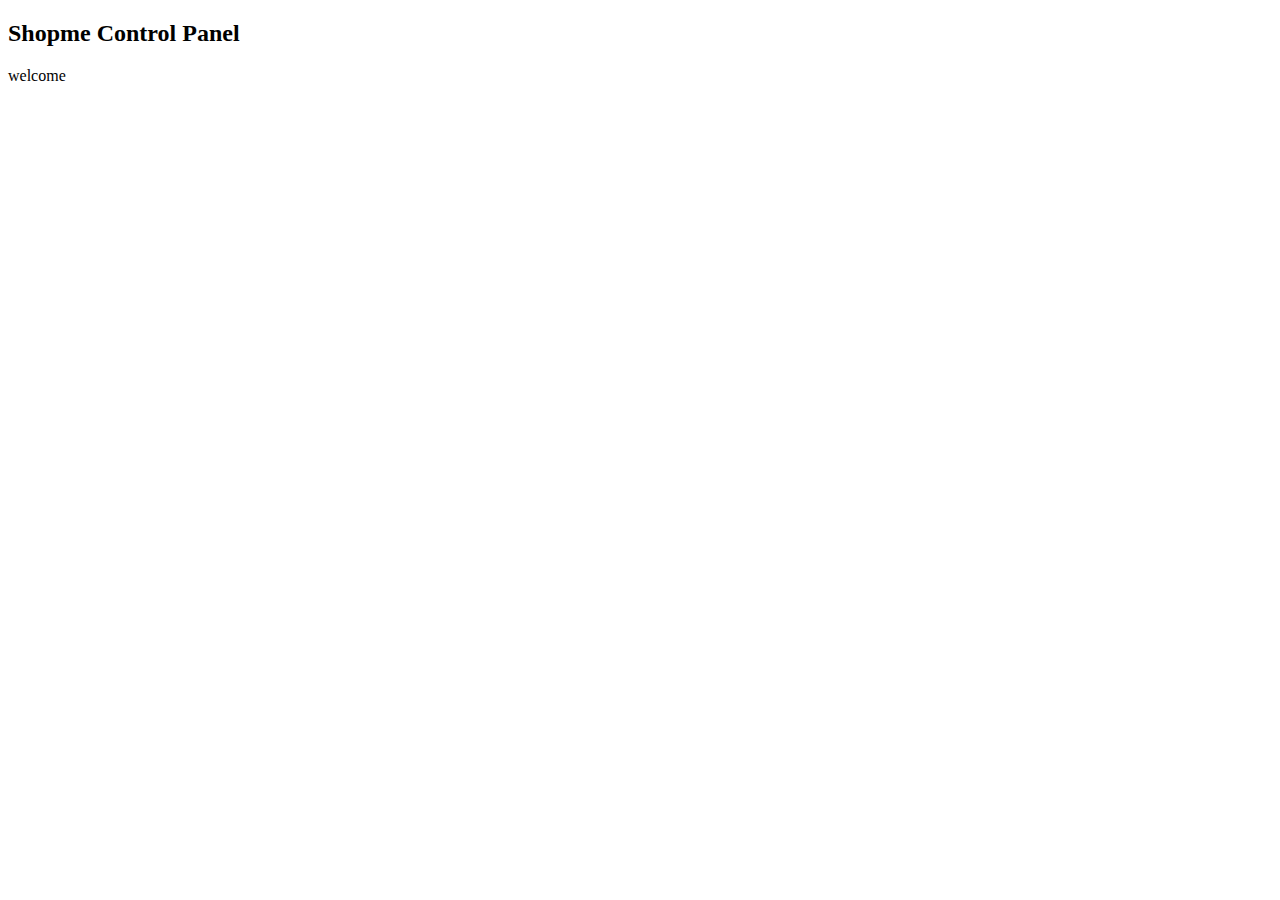
<file: ShopmeProject/ShopmeWebParent/ShopmeBackEnd/src/main/resources/templates/index.html>
<!DOCTYPE html>
<html xmlns:th="http://www.thymeleaf.org"
	xmlns:sec="https://www.thymeleaf.org/thymeleaf-extras-springsecurity5">
<head th:replace = "fragments :: pageHead('Home - Shopme Admin')">
</head>
<body>
<div class="container-fluid">
<div th:replace = "Navigation :: menu">
</div>

	<div>
		<h2>Shopme Control Panel</h2>	
		welcome
		<a th:href = "@{/account}" sec:authentication="principal.fullname"></a>&nbsp;
		<span sec:authentication="principal.authorities"></span>
	</div>
	
	
	<div th:replace = "fragments :: footer"></div>
	
</div>
</body>
</html>
</file>
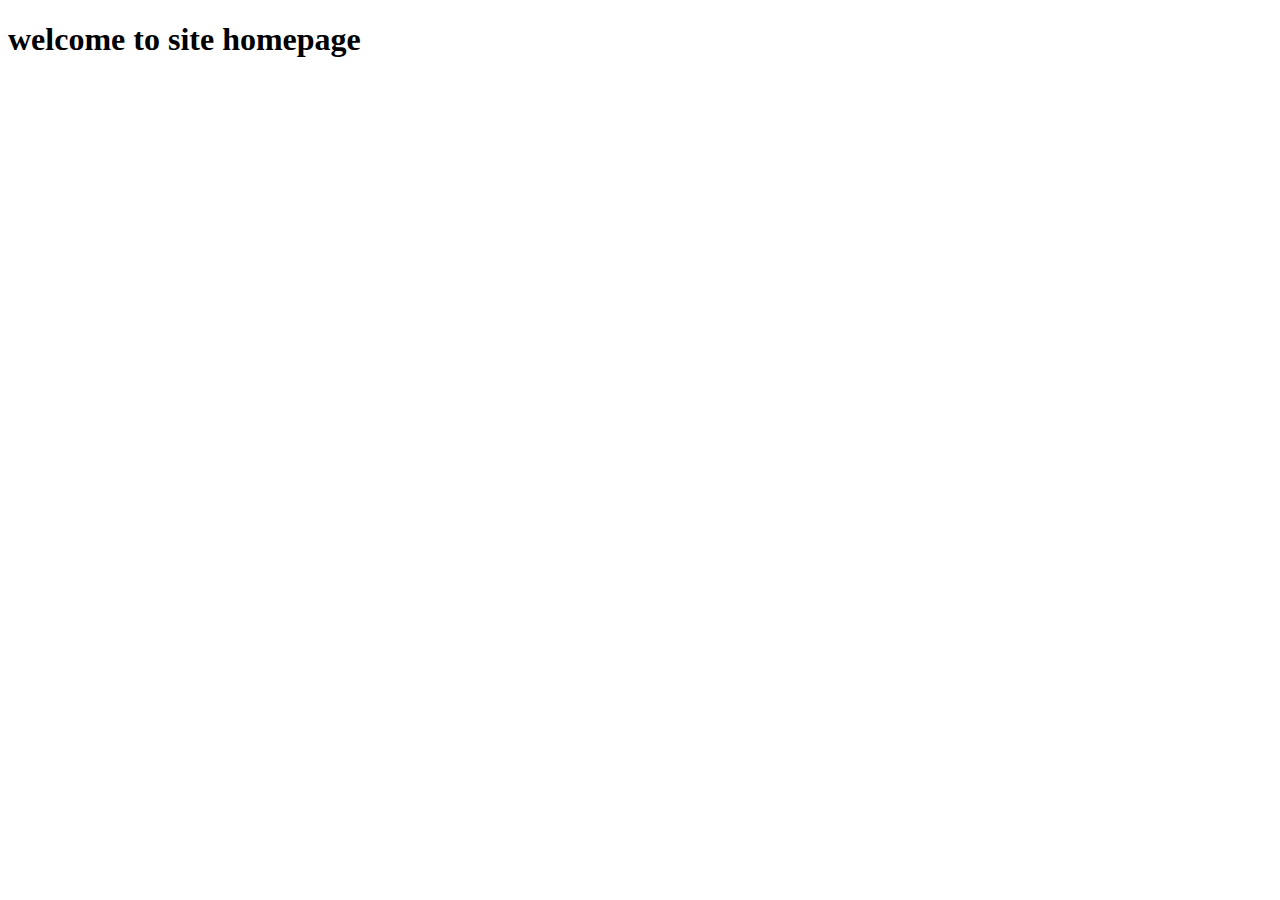
<file: ShopmeProject/ShopmeWebParent/ShopmeFrontEnd/src/main/resources/templates/index.html>
<!DOCTYPE html>
<html lang="en">
<head>
    <meta charset="UTF-8">
    <meta http-equiv="X-UA-Compatible" content="IE=edge">
    <meta name="viewport" content="width=device-width, initial-scale=1.0">
    <title>Shopme</title>
</head>
<body>
    <h1>welcome to site homepage</h1>
    
</body>
</html>
</file>
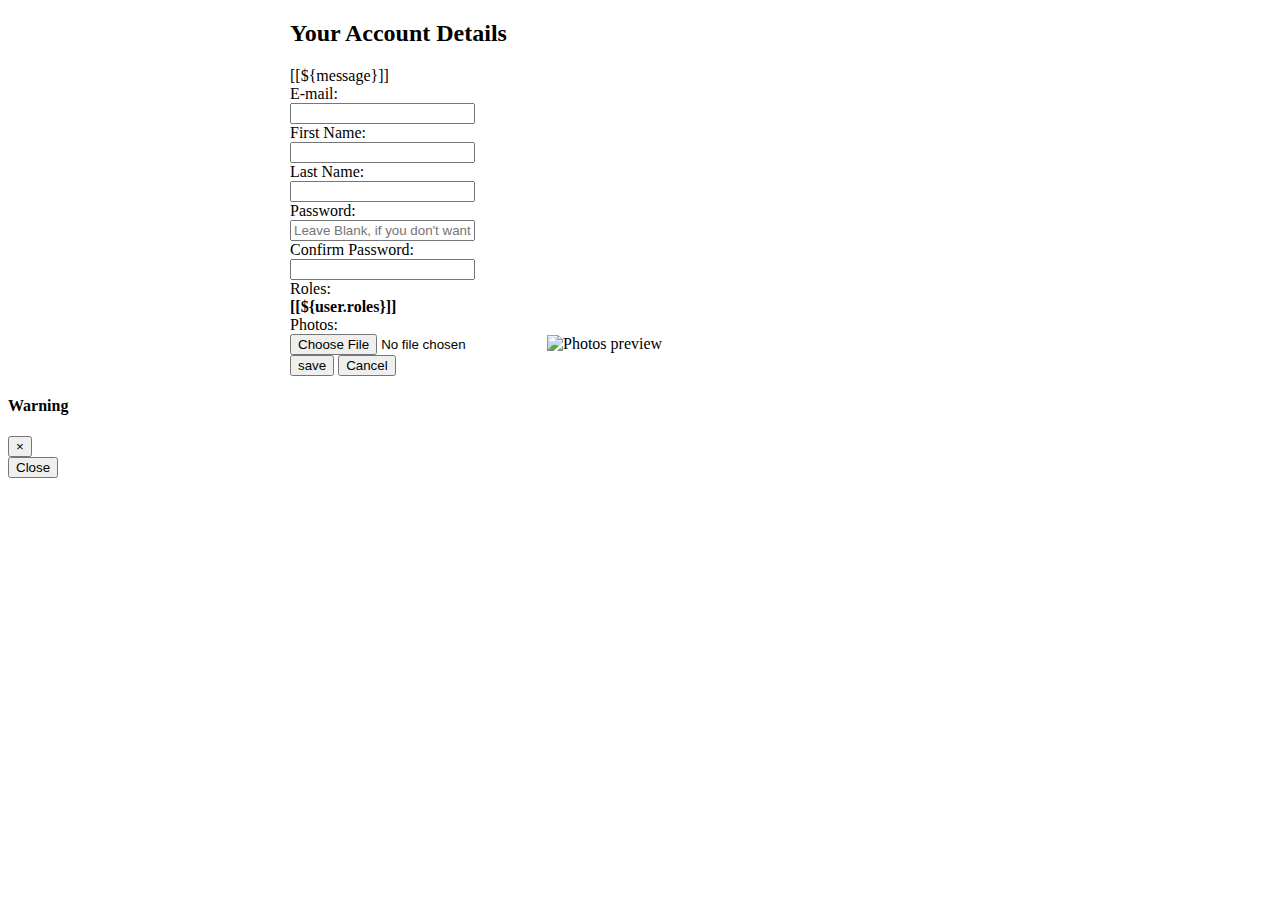
<file: ShopmeProject/ShopmeWebParent/ShopmeBackEnd/src/main/resources/templates/account_form.html>
<!DOCTYPE html>
<html xmlns:th="http://www.thymeleaf.org">

<head th:replace = "fragments :: pageHead('Your Account Details')">

<body>
	<div class="container-fluid">
	<div th:replace = "Navigation :: menu"></div>
		<form th:action="@{/account/update}" method="post" style="max-width: 700px; margin: 0 auto" 
		enctype="multipart/form-data" th:object = "${user}">
		<input type="hidden" th:field= "*{id}" />
		<div>
			<h2 class = "text-centre">Your Account Details</h2>
		</div>
		
		<div th:if="${message != null}" class = "alert alert-success text-center">
		[[${message}]]
		</div>
			<div class="border border-secondary rounded p-3">
				<div class="form-group row">
					<label class="col-sm-4 col-form-label">E-mail:</label>
					<div class="col-sm-8">
						<input type="email" class="form-control" th:field = "*{email}" readonly  = "readonly">
					</div>
				</div>

				<div class="form-group row">
					<label class="col-sm-4 col-form-label">First Name:</label>
					<div class="col-sm-8">
						<input type="text" class="form-control" th:field = "*{firstName}" required minlength="3" maxlength="45">
					</div>
				</div>

				<div class="form-group row">
					<label class="col-sm-4 col-form-label">Last Name:</label>
					<div class="col-sm-8">
						<input type="text" class="form-control" th:field = "*{lastName}" required minlength="3" maxlength="45">
					</div>
				</div>

				<div class="form-group row">
					<label class="col-sm-4 col-form-label">Password:</label>
					<div class="col-sm-8">
						<input type="password" th:field = "*{password}" class="form-control" placeholder="Leave Blank, if you don't want to change the password "
						minlength="8" maxlength="20" oninput="checkPasswordMatch(document.getElementById('confirmPassword'))" >
					</div>
				</div>

				<div class="form-group row">
					<label class="col-sm-4 col-form-label">Confirm Password:</label>
					<div class="col-sm-8">
						<input type="password" th:field = "*{password}" class="form-control" id="confirmPassword" minlength="8" maxlength="20 " oninput="checkPasswordMatch(this)">
					</div>
				</div>

				
				<div class="form-group row">
					<label class="col-sm-4 col-form-label">Roles:</label>
					<div class="col-sm-8">
						<span><b>[[${user.roles}]]</b></span>
					</div>
				</div>

				
					<div class="form-group row">
						<label class="col-sm-4 col-form-label">Photos:</label>
						<div class="col-sm-8">
							<input type="hidden" th:field = "*{photos}" />
							<input type="file" id="fileImage" name="image" accept="image/png , image/jpeg" class="mb-2"/>
							<img id = "thumbnail" th:src = "@{${user.photosImagePath}}" alt="Photos preview" class="img-fluid"/>
						</div>
					</div>


				<div class="text-center">
					<input type="submit" value="save" class="btn btn-primary m-3">
					<input type="button" value="Cancel" class="btn btn-secondary" id="buttonCancel">
				</div>
			</div>
		</form>

		<div class="modal fade text-center" id=modalDialog>
			<div class="modal-dialog">
				<div class="modal-content">
					<div class="modal-header">
						<h4 class="modal-title" id="modalTitle">Warning</h4>
						<button type="button" class="close" data-dismiss="modal">&times;</button>
					</div>
					<div class="modal-body">
						<span id="modalBody"></span>
					</div>
					<div class="modal-footer">
						<button type="button" class="btn btn-danger" data-dismiss="modal">Close</button>
					</div>
				</div>
			</div>
		</div>
		
		<div th:replace = "fragments :: footer"></div>
	</div>


<script type="text/javascript">
	$(document).ready(function(){
		$("#buttonCancel").on("click",function(){
			window.location = "[[@{/users}]]";
		});
		
		$("#fileImage").change(function(){
			fileSize = this.files[0].size;
			
			if(fileSize>1048576){
				this.setCustomValidity("you must choose an image less than 1MB!");
				this.reportValidity();			
			}	
			else{
				this.setCustomValidity("");
				showImageThumbnail(this);
				
			}
			
		});
	});
	
	function showImageThumbnail(fileInput){
		var file = fileInput.files[0];
		var reader = new FileReader();
		reader.onload = function(e){
			console.log(e.target.result);
			$("#thumbnail").attr("src",e.target.result);
		};
		reader.readAsDataURL(file);
	}

	function checkPasswordMatch(confirmPassword){
		if(confirmPassword.value != $('#password').val()){
			confirmPassword.setCustomValidity("Password Don't Match !!")
		}
		else{
			confirmPassword.setCustomValidity("")
		}
	}


</script>

</body>
</html>
</file>
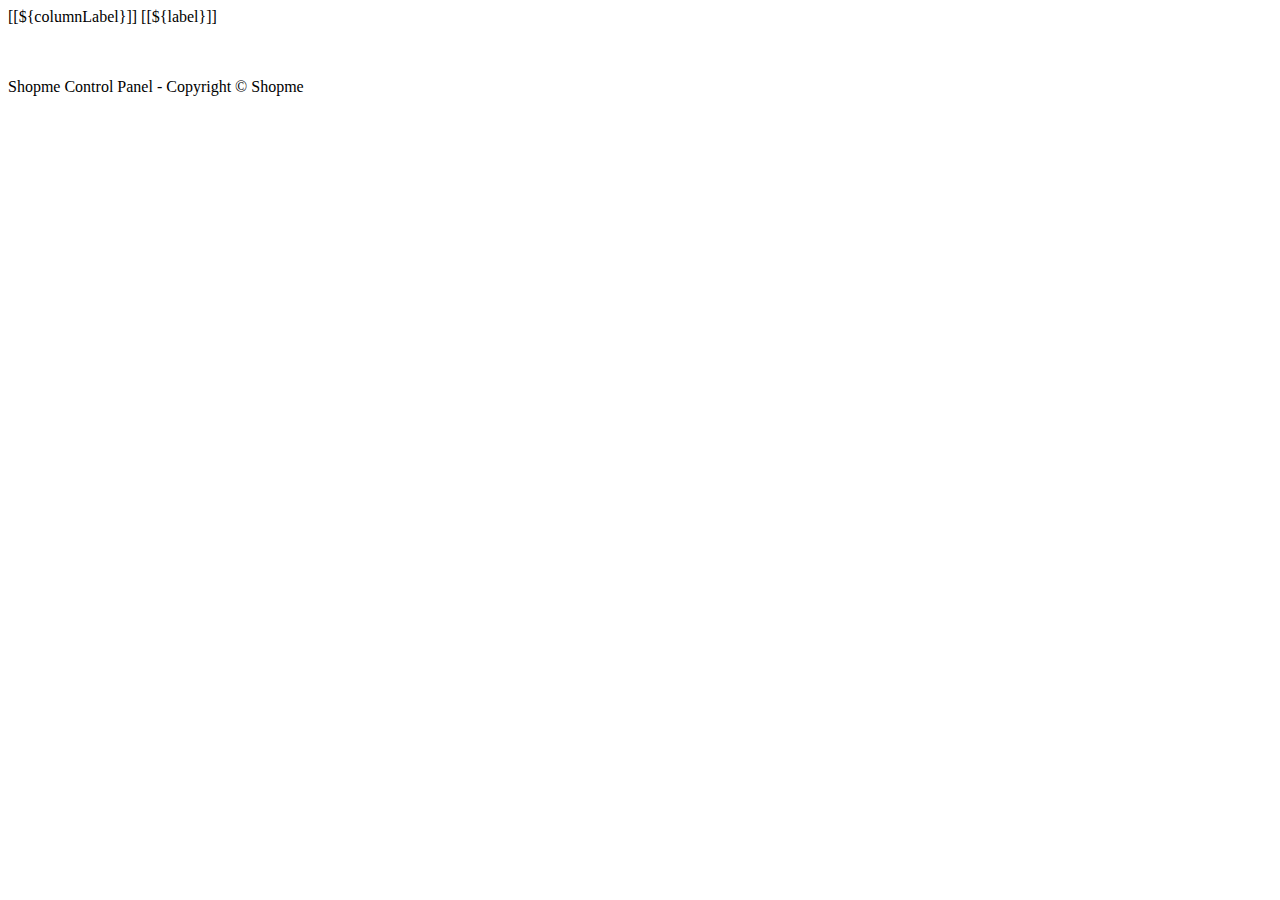
<file: ShopmeProject/ShopmeWebParent/ShopmeBackEnd/src/main/resources/templates/fragments.html>
<!DOCTYPE html>
<html xmlns:th="http://www.thymeleaf.org">
<head th:fragment = "pageHead(title)">
	<meta http-equiv="Content-Type" content="text/html; charset=UTF-8">
	<meta name="viewport" content="width=device-width,initial-scale=1.0, minimum-scale=1.0">

	<title>[[${title}]]</title>
	
	<link rel="stylesheet" type="text/css" th:href="@{/webjars/bootstrap/css/bootstrap.min.css}" />
	<link rel="stylesheet" type="text/css" th:href="@{/fontawesome/all.css}" />
	<link rel="stylesheet" type="text/css" th:href="@{/style.css}" />	
	<script type="text/javascript" th:src="@{/webjars/jquery/jquery.min.js}" ></script>
	<script type="text/javascript" th:src="@{/webjars/bootstrap/js/bootstrap.min.js}" ></script>
	<script type="text/javascript" th:src="@{/js/common.js}" ></script>
</head>
<body>
    <th th:fragment = "column_link(fieldName,columnLabel,removeTag)" th:remove = "${removeTag}" >
        <a class = "text-white"
        th:href = "@{'/users/page/' + ${currentPage} + '?sortField=' + ${fieldName} +'&sortDir=' + ${sortField != fieldName ? sortDir : reverseSortDir} +  ${keyword != null ? '&keyword=' + keyword : ''}}">
        [[${columnLabel}]]
        </a>
        
        <span th:if = "${sortField == fieldName}" 
                th:class = "${sortDir == 'asc' ? 'fas fa-sort-up' : 'fas fa-sort-down' }"></span>
        </th>
        
        <a th:fragment="page_link(pageNum, label)"
		class="page-link" 
		th:href="@{'/users/page/' + ${pageNum} + '?sortField=' + ${sortField} + '&sortDir=' + ${sortDir} + ${keyword != null ? '&keyword=' + keyword : ''}}">[[${label}]]</a>

        <div th:fragment="user_photos" th:remove="tag">
            <span th:if="${user.photos == null}" class="fas fa-portrait fa-3x icon-silver"></span>
            <img th:if="${user.photos != null}" th:src="@{${user.photosImagePath}}"
                style="width: 100px" />	
        </div>
        
        <div th:fragment="user_status" th:remove="tag">
            <a th:if="${user.enabled == true}" class="fas fa-check-circle fa-2x icon-green" 
                th:href="@{'/users/' + ${user.id} + '/enabled/false'}"
                title="Disable this user"
                ></a>
                
            <a th:if="${user.enabled == false}" class="fas fa-circle fa-2x icon-dark" 
                th:href="@{'/users/' + ${user.id} + '/enabled/true'}"
                title="Enable this user"
                ></a>	
        </div>
        
        <div th:fragment="user_actions" th:remove="tag">
            <a class="fas fa-edit fa-2x icon-green" th:href="@{'/users/edit/' + ${user.id}}"
                title="Edit this user"></a>
            &nbsp; 
            <a class="fas fa-trash fa-2x icon-dark link-delete" 
                th:href="@{'/users/delete/' + ${user.id}}"
                th:userId="${user.id}"
                title="Delete this user"></a>	
        </div>
        

        <div th:fragment="footer" class="text-center m-3">
			<p>Shopme Control Panel - Copyright &copy; Shopme</p>
		</div>        
        
    
</body>
</html>
</file>
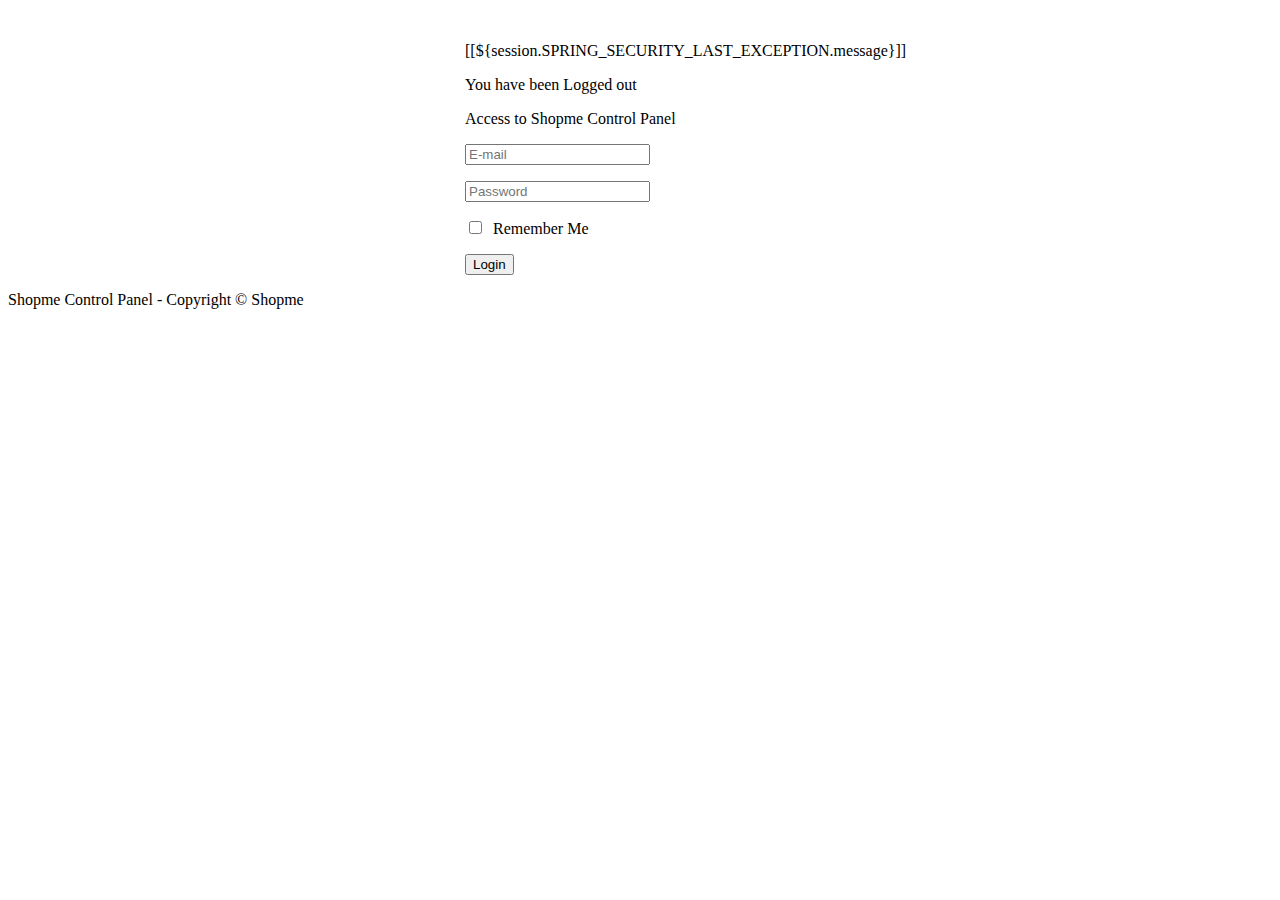
<file: ShopmeProject/ShopmeWebParent/ShopmeBackEnd/src/main/resources/templates/login.html>
<!DOCTYPE html>
<html xmlns:th="http://www.thymeleaf.org">
<head>
	<meta http-equiv="Content-Type" content="text/html; charset=UTF-8">
	<meta name="viewport" content="width=device-width,initial-scale=1.0, minimum-scale=1.0">

	<title>Login - Shopme Admin</title>
	
	<link rel="stylesheet" type="text/css" th:href="@{/webjars/bootstrap/css/bootstrap.min.css}" />
</head>
<body>
<div class="container-fluid text-center">

	<div>
		<img th:src="@{/images/ShopmeAdminBig.png}"  class="img-fluid" />
	</div>
	
	<form th:action="@{/login}" method="post" style="max-width: 350px; margin: 0 auto">
		<div th:if="${param.error}">
			<p class="text-danger">[[${session.SPRING_SECURITY_LAST_EXCEPTION.message}]]</p>
		</div>
		<div th:if="${param.logout}">
			<p class="text-warning">You have been Logged out</p>
		</div>
		
		<div class="border border-secondary rounded p-3">
			<p>Access to Shopme Control Panel</p>
			<p>
				<input type="email" name="email" class="form-control" placeholder="E-mail" required />
			</p>
			<p>
				<input type="password" name="password" class="form-control" placeholder="Password" required />
			</p>
			<p>
				<input type="checkbox" name="remember-me"/>&nbsp; Remember Me
			</p>
			<p>
				<input type="submit" value="Login" class="btn btn-primary" />
			</p>			
		</div>
	</form>
	
	<div>
		<p>Shopme Control Panel - Copyright &copy; Shopme</p>
	</div>
	
</div>
</body>
</html>
</file>
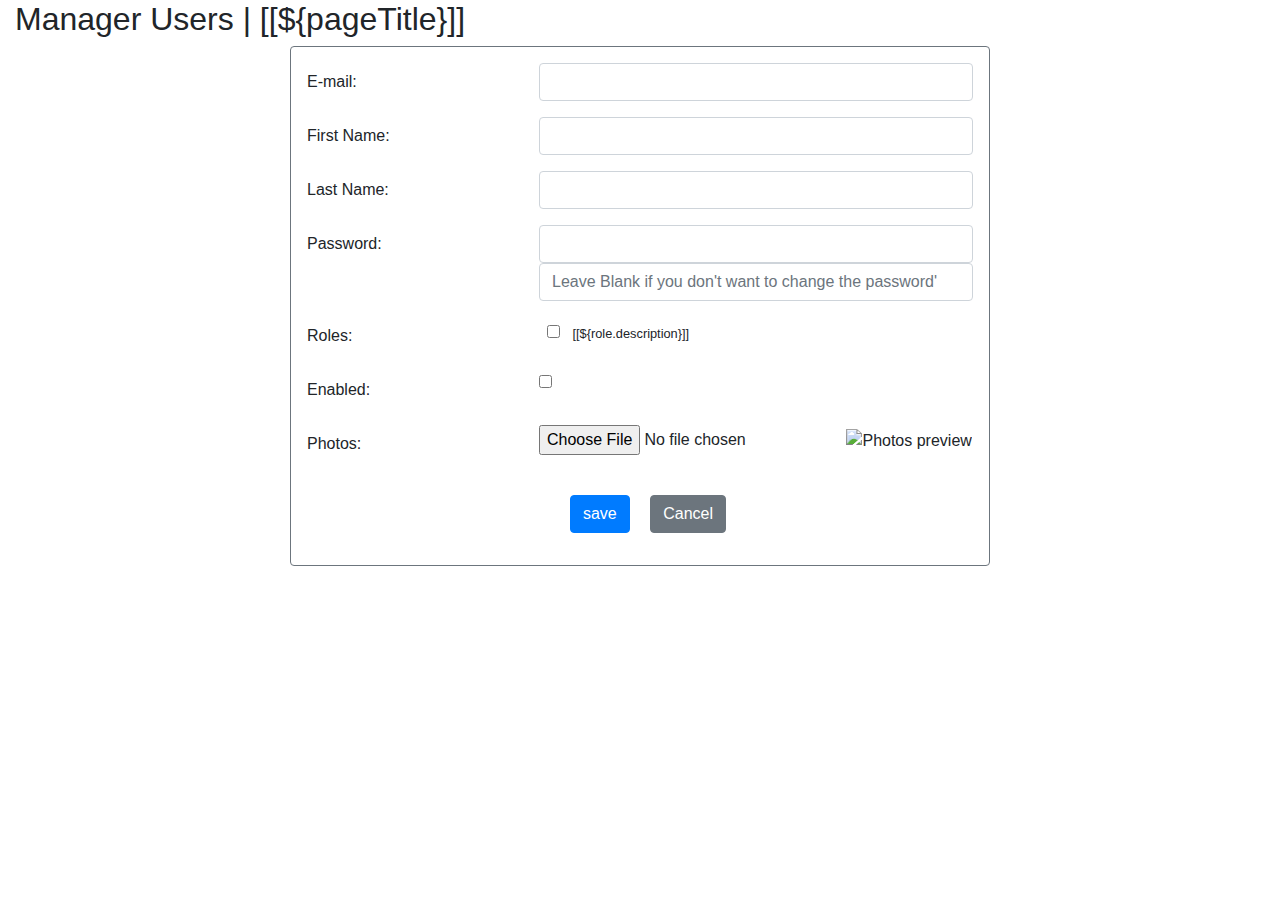
<file: ShopmeProject/ShopmeWebParent/ShopmeBackEnd/src/main/resources/templates/user_form.html>
<!DOCTYPE html>
<html xmlns:th="http://www.thymeleaf.org">

<head>
	<meta charset="UTF-8">
	<meta http-equiv="Content-Type" content="text/html" ; charset=UTF-8>
	<meta name="viewport" content="width=device-width, initial-scale=1.0" minimum-scale=1.0>
	<title>[[${pageTitle}]]</title>
	<link rel="stylesheet" type="text/css" th:href="@{/webjars/bootstrap/css/bootstrap.min.css}" />
	<script type="text/javascript" th:src="@{/webjars/jquery/jquery.min.jss}"></script>
	<script type="text/javascript" th:src="@{/webjars/bootstrap/js/bootstrap.min.js}"></script>
	
	<link rel="stylesheet" href="https://maxcdn.bootstrapcdn.com/bootstrap/4.5.2/css/bootstrap.min.css">
	<script src="https://ajax.googleapis.com/ajax/libs/jquery/3.5.1/jquery.min.js"></script>
	<script src="https://cdnjs.cloudflare.com/ajax/libs/popper.js/1.16.0/umd/popper.min.js"></script>
	<script src="https://maxcdn.bootstrapcdn.com/bootstrap/4.5.2/js/bootstrap.min.js"></script>
</head>

<body>
	<div class="container-fluid">
	<div th:replace = "Navigation :: menu"></div>
		<div>
			<h2>Manager Users | [[${pageTitle}]]</h2>
		</div>
		<form th:action="@{/users/save}" method="post" style="max-width: 700px; margin: 0 auto" enctype="multipart/form-data" th:object = "${user}" 
		onsubmit="return checkEmailUnique(this);" id = "saveUser">
		<input type="hidden" th:field= "*{id}" />
			<div class="border border-secondary rounded p-3">
				<div class="form-group row">
					<label class="col-sm-4 col-form-label">E-mail:</label>
					<div class="col-sm-8">
						<input type="email" class="form-control" th:field = "*{email}" required minlength="8" maxlength="128">
					</div>
				</div>

				<div class="form-group row">
					<label class="col-sm-4 col-form-label">First Name:</label>
					<div class="col-sm-8">
						<input type="text" class="form-control" th:field = "*{firstName}" required minlength="3" maxlength="45">
					</div>
				</div>

				<div class="form-group row">
					<label class="col-sm-4 col-form-label">Last Name:</label>
					<div class="col-sm-8">
						<input type="text" class="form-control" th:field = "*{lastName}" required minlength="3" maxlength="45">
					</div>
				</div>

				<div class="form-group row">
					<label class="col-sm-4 col-form-label">Password:</label>
					<div class="col-sm-8">
						<input th:if = "${user.id == null}" type="password" class="form-control" th:field = "*{password}" 
						required minlength="5" maxlength="20">
						
						<input th:if = "${user.id != null}" type="password" class="form-control" th:field = "*{password}" 
						 minlength="5" maxlength="20" placeholder="Leave Blank if you don't want to change the password'">
					</div>
				</div>

				
				<div class="form-group row">
					<label class="col-sm-4 col-form-label">Roles:</label>
					<div class="col-sm-8">
						<th:block th:each="role: ${listRoles}">
							<input type="checkbox" th:field = "*{roles}"
							th:text = "${role.name}"
							th:value = "${role.id}"
							class="m-2"
							 />
							 <small>[[${role.description}]]</small>
							 <br>
						</th:block>
					</div>
				</div>
				
				
				<div class="form-group row">
					<label class="col-sm-4 col-form-label">Enabled:</label>
					<div class="col-sm-8">
						<input type="checkbox" th:field = "*{enabled}" >
					</div>
				</div>
				
					<div class="form-group row">
						<label class="col-sm-4 col-form-label">Photos:</label>
						<div class="col-sm-8">
							<input type="hidden" th:field = "*{photos}" />
							<input type="file" id="fileImage" name="image" accept="image/png , image/jpeg" class="mb-2"/>
							<img id = "thumbnail" th:src = "@{${user.photosImagePath}}" alt="Photos preview" class="img-fluid"/>
						</div>
					</div>


				<div class="text-center">
					<input type="submit" value="save" class="btn btn-primary m-3">
					<input type="button" value="Cancel" class="btn btn-secondary" id="buttonCancel">
				</div>
			</div>
		</form>

		<div class="modal fade text-center" id=modalDialog>
			<div class="modal-dialog">
				<div class="modal-content">
					<div class="modal-header">
						<h4 class="modal-title" id="modalTitle">Warning</h4>
						<button type="button" class="close" data-dismiss="modal">&times;</button>
					</div>
					<div class="modal-body">
						<span id="modalBody"></span>
					</div>
					<div class="modal-footer">
						<button type="button" class="btn btn-danger" data-dismiss="modal">Close</button>
					</div>
				</div>
			</div>
		</div>
		
		<div th:replace = "fragments :: footer"></div>
	</div>


<script type="text/javascript">
	$(document).ready(function(){
		$("#buttonCancel").on("click",function(){
			window.location = "[[@{/users}]]";
		});
		
		$("#fileImage").change(function(){
			fileSize = this.files[0].size;
			
			if(fileSize>1048576){
				this.setCustomValidity("you must choose an image less than 1MB!");
				this.reportValidity();			
			}	
			else{
				this.setCustomValidity("");
				showImageThumbnail(this);
				
			}
			
		});
	});
	
	function showImageThumbnail(fileInput){
		var file = fileInput.files[0];
		var reader = new FileReader();
		reader.onload = function(e){
			console.log(e.target.result);
			$("#thumbnail").attr("src",e.target.result);
		};
		reader.readAsDataURL(file);
	}

	function checkEmailUnique(){
		url = "[[@{/users/check_email}]]"
		userEmail = $("#email").val();
		csrfValue = $("input[name='_csrf']").val();
		userId = $("#id").val();
		params = {id:userId,email: userEmail, _csrf : csrfValue};
		var form = document.querySelector("#saveUser");
		$.post(url,params,function(response){
			if(response == "OK"){
				form.submit();
			}
			else if(response == "Duplicated"){
				showModalDialog("Warning","There is a another user having the email " + userEmail);
			}
			else{
				showModalDialog("Error","Unknown response server");
			}
				
		}).fail(function(){
			showModalDialog("Error","Could not Connect to server");
		});
		return false;	
	}

	function showModalDialog(title,message){
		$("#modalTitle").text(title);
		$("#modalBody").text(message);
		$("#modalDialog").modal();
	}
</script>

</body>
</html>
</file>
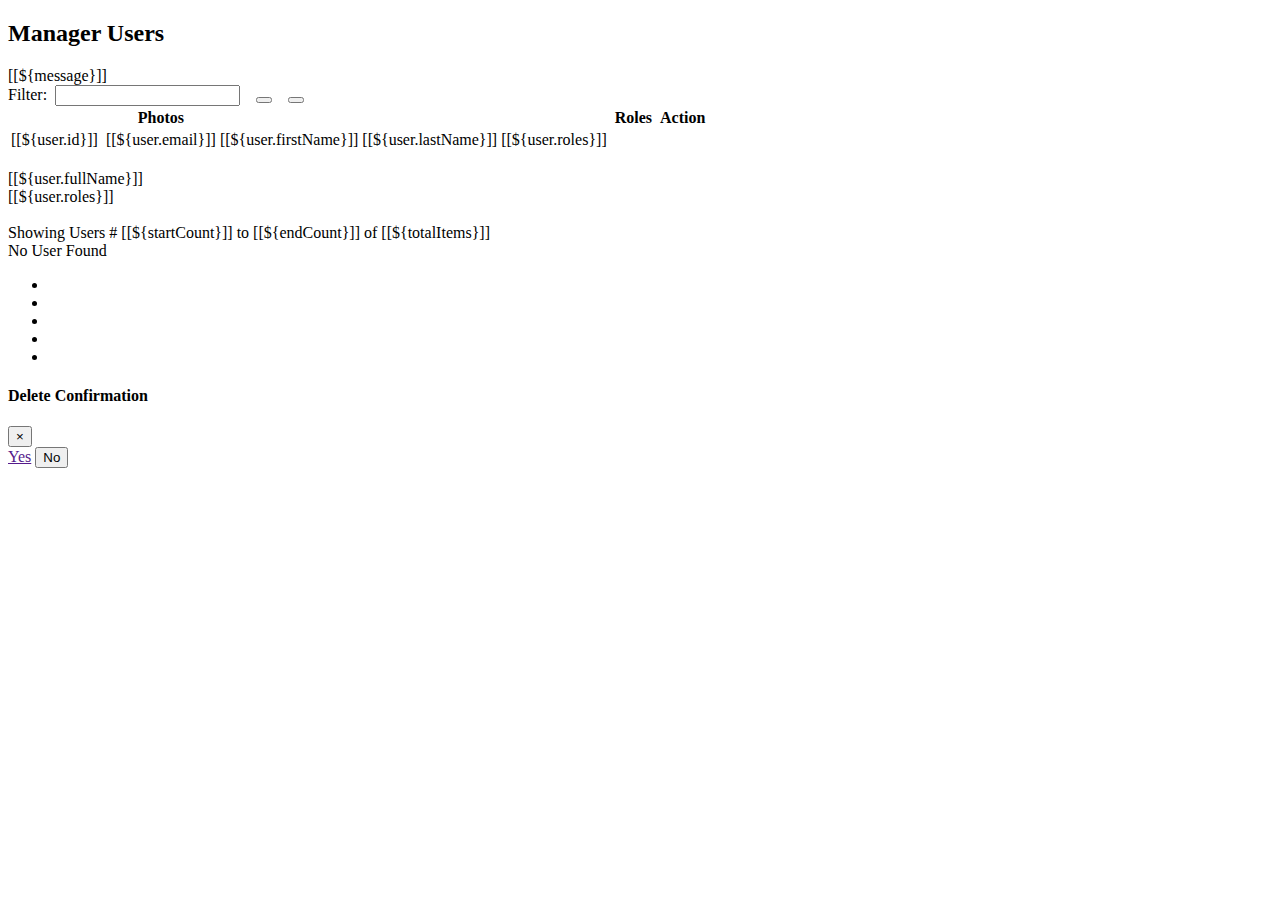
<file: ShopmeProject/ShopmeWebParent/ShopmeBackEnd/src/main/resources/templates/users.html>
<!DOCTYPE html>
<html xmlns:th="http://www.thymeleaf.org">

<head th:replace = "fragments :: pageHead('Users - Shopme Admin')">
</head>

<body>
	<div class="container-fluid">
		<div th:replace = "Navigation :: menu">
	</div>
		<div>
			<h2>Manager Users</h2>
			<a th:href="@{/users/new}" class="fas fa-user-plus fa-2x icon-dark mr-2"></a>
			<a th:href="@{/users/export/csv}" class="fas fa-file-csv fa-2x icon-dark mr-2"></a>
			<a th:href="@{/users/export/excel}" class="fas fa-file-excel fa-2x icon-dark mr-2"></a>
			<a th:href="@{/users/export/pdf}" class="fas fa-file-pdf fa-2x icon-dark"></a>
		</div>
		<div th:if="${message != null}" class = "alert alert-success text-center">
		[[${message}]]
		</div>
		
		<div>
			<form th:action="@{/users/page/1}" class="form-inline m-3">
				<input type="hidden" name="sortField" th:value = "${sortField}">
				<input type="hidden" name="sortDir" th:value = "${sortDir}">

				Filter:&nbsp;
				<input type="search" class="form-control" th:value = "${keyword}" name="keyword" required>
				&nbsp;&nbsp;
				<button type="submit" class="btn btn-primary">
				<i class = "fas fa-search"></i>
				</button>
				&nbsp;&nbsp;
				<button type="button" class="btn btn-secondary" onclick="clearFilter()">
				<i class = "fas fa-eraser"></i>
				</button>
				
			</form>
		</div>

	
		<div class="full-details">
			<table class="table table-bordered table-striped table-hover table-responsive-xl">
				<thead class="thead-dark">
					<tr>
						<th class="hideable-column">
						<th th:replace="fragments :: column_link('id','User ID','tag')"></th>
						</th>
						<th>Photos</th>
						<th class="hideable-column">
							<th th:replace="fragments :: column_link('email','Email','tag')"></th>
						</th>
						<th th:replace="fragments :: column_link('firstName','First Name','none')"></th>
						<th th:replace="fragments :: column_link('lastName','Last Name','none')"></th>
						<th>Roles</th>
						<th th:replace="fragments :: column_link('enabled','Enabled','none')"></th>
						<th>Action</th>						
					</tr>
				</thead>
				<tbody>
					<tr th:each="user : ${listUsers}">
						<td class="hideable-column">[[${user.id}]]</td>
						<td>
							<div th:replace = "fragments :: user_photos"></div>
						</td>
						<td class="hideable-column">[[${user.email}]]</td>
						<td>[[${user.firstName}]]</td>
						<td>[[${user.lastName}]]</td> 
						<td>[[${user.roles}]]</td>
						<td>
							<div th:replace = "fragments :: user_status"></div>
						</td>
						<td>
							<div th:replace = "fragments :: user_actions"></div>
						</td>						
					</tr>
				</tbody>
			</table>
		</div>

		<div class="less-details">
			<div th:each="user : ${listUsers}" class="row m-1">
				<div class="col-4">
					<span th:if="${user.photos == null}" class="fas fa-portrait fa-3x icon-silver"></span>
					<img th:if ="${user.photos != null}" th:src = "@{${user.photosImagePath}}" style="width:100px" />
				</div>
				<div class="col-8">
					<div>[[${user.fullName}]]</div>
					<div>[[${user.roles}]]</div>
					<div class="mt-2">	
						<div th:replace = "fragments :: user_status"></div>			
							&nbsp;
							<div th:replace = "fragments :: user_actions"></div>						
					</div>

				</div>
			</div>
		</div>
		
		<div class="text-center m-1" th:if = "${totalItems >0}">
		<span>Showing Users # [[${startCount}]] to [[${endCount}]] of [[${totalItems}]]</span></div>
		
		<div class="text-center m-1" th:unless = "${totalItems >0}">
		<span>No User Found</span>
		</div>
		
		<div th:if ="${totalPages > 1}">
		<nav>
		  <ul class="pagination justify-content-center flex-wrap">
		    <li th:class="${currentPage > 1 ? 'page-item' : 'page-item disabled' }" >
		    	<a th:replace = "fragments :: page_link(1,'First')"></a>
		    </li>
		    <li th:class="${currentPage > 1 ? 'page-item' : 'page-item disabled' }" >
		    	<a th:replace = "fragments :: page_link(${currentPage - 1},'Previous')"></a>
		    </li>
		    
		    
		    <li th:class="${currentPage != i ? 'page-item': 'page-item active' }" 
		    th:each = "i : ${#numbers.sequence(1,totalPages)}">
		    	<a th:replace = "fragments :: page_link(${i}, ${i})"></a>
		    </li>
		
		    <li th:class="${currentPage < totalPages ? 'page-item' : 'page-item disabled' }" >
		    	<a th:replace = "fragments :: page_link(${currentPage + 1},'Next')"></a>
		    </li>
		    <li th:class="${currentPage < totalPages ? 'page-item' : 'page-item disabled' }" >
		    	<a th:replace = "fragments :: page_link(${totalPages},'Last')"></a>
		    </li>
		  </ul>
		</nav>
		</div>
		
		<div class="modal fade text-center" id=confirmModal>
			<div class="modal-dialog">
				<div class="modal-content">
					<div class="modal-header">
						<h4 class="modal-title">Delete Confirmation</h4>
						<button type="button" class="close" data-dismiss="modal">&times;</button>
					</div>
					<div class="modal-body">
						<span id = "confirmtext"></span>
					</div>
					<div class="modal-footer">
					<a class="btn btn-success" id="yesButton" href = "">Yes</a>
						<button type="button" class="btn btn-danger" data-dismiss="modal">No</button>
					</div>
				</div>
			</div>
		</div>
		
	<div th:replace = "fragments :: footer"></div>
	</div>
	
<script type = "text/javascript">
	$(document).ready(function(){
		$(".delete").on("click",function(e){
			e.preventDefault();
			link = $(this);
			userId = link.attr("userId");
			console.log(link.attr("href"));
			$("#yesButton").attr("href",link.attr("href"));
			$("#confirmtext").text("Are you sure to delete this user with id : " + userId + "?");
			$("#confirmModal").modal();		
		});

	});

	function clearFilter(){
		// Window.location = "[[@{/users}]]";
		Window.location.href = "[[@{/users}]]";

		
	}
	
	
	
	</script>
	
</body>

</html>
</file>
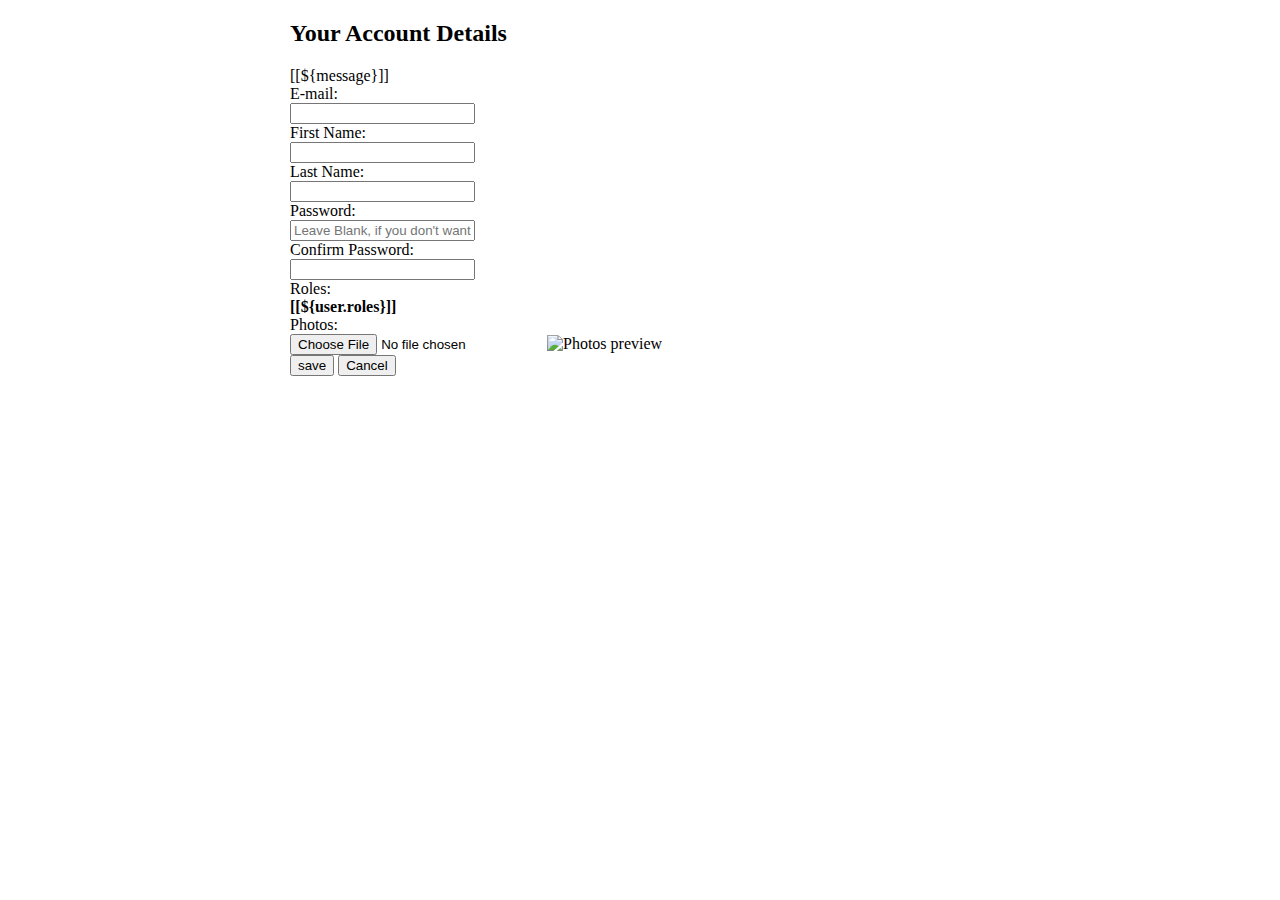
<file: ShopmeProject/ShopmeWebParent/ShopmeBackEnd/src/main/resources/templates/users/account_form.html>
<!DOCTYPE html>
<html xmlns:th="http://www.thymeleaf.org">

<head th:replace = "fragments :: pageHead('Your Account Details')">

<body>
	<div class="container-fluid">
	<div th:replace = "Navigation :: menu"></div>
		<form th:action="@{/account/update}" method="post" style="max-width: 700px; margin: 0 auto" 
		enctype="multipart/form-data" th:object = "${user}">
		<input type="hidden" th:field= "*{id}" />
		<div>
			<h2 class = "text-centre">Your Account Details</h2>
		</div>
		
		<div th:if="${message != null}" class = "alert alert-success text-center">
		[[${message}]]
		</div>
			<div class="border border-secondary rounded p-3">
				<div class="form-group row">
					<label class="col-sm-4 col-form-label">E-mail:</label>
					<div class="col-sm-8">
						<input type="email" class="form-control" th:field = "*{email}" readonly  = "readonly">
					</div>
				</div>

				<div class="form-group row">
					<label class="col-sm-4 col-form-label">First Name:</label>
					<div class="col-sm-8">
						<input type="text" class="form-control" th:field = "*{firstName}" required minlength="3" maxlength="45">
					</div>
				</div>

				<div class="form-group row">
					<label class="col-sm-4 col-form-label">Last Name:</label>
					<div class="col-sm-8">
						<input type="text" class="form-control" th:field = "*{lastName}" required minlength="3" maxlength="45">
					</div>
				</div>

				<div class="form-group row">
					<label class="col-sm-4 col-form-label">Password:</label>
					<div class="col-sm-8">
						<input type="password" th:field = "*{password}" class="form-control" placeholder="Leave Blank, if you don't want to change the password "
						minlength="8" maxlength="20" oninput="checkPasswordMatch(document.getElementById('confirmPassword'))" >
					</div>
				</div>

				<div class="form-group row">
					<label class="col-sm-4 col-form-label">Confirm Password:</label>
					<div class="col-sm-8">
						<input type="password" th:field = "*{password}" class="form-control" id="confirmPassword" minlength="8" maxlength="20 " oninput="checkPasswordMatch(this)">
					</div>
				</div>

				
				<div class="form-group row">
					<label class="col-sm-4 col-form-label">Roles:</label>
					<div class="col-sm-8">
						<span><b>[[${user.roles}]]</b></span>
					</div>
				</div>

				
					<div class="form-group row">
						<label class="col-sm-4 col-form-label">Photos:</label>
						<div class="col-sm-8">
							<input type="hidden" th:field = "*{photos}" />
							<input type="file" id="fileImage" name="image" accept="image/png , image/jpeg" class="mb-2"/>
							<img id = "thumbnail" th:src = "@{${user.photosImagePath}}" alt="Photos preview" class="img-fluid"/>
						</div>
					</div>


				<div class="text-center">
					<input type="submit" value="save" class="btn btn-primary m-3">
					<input type="button" value="Cancel" class="btn btn-secondary" id="buttonCancel">
				</div>
			</div>
		</form>
		
		<div th:replace = "fragments :: footer"></div>
	</div>


<script type="text/javascript">
	moduleURL = "[[@{/}]]";

	function checkPasswordMatch(confirmPassword){
		if(confirmPassword.value != $('#password').val()){
			confirmPassword.setCustomValidity("Password Don't Match !!")
		}
		else{
			confirmPassword.setCustomValidity("")
		}
	}


</script>
<script th:src="@{/js/common_form.js}"></script>

</body>
</html>
</file>
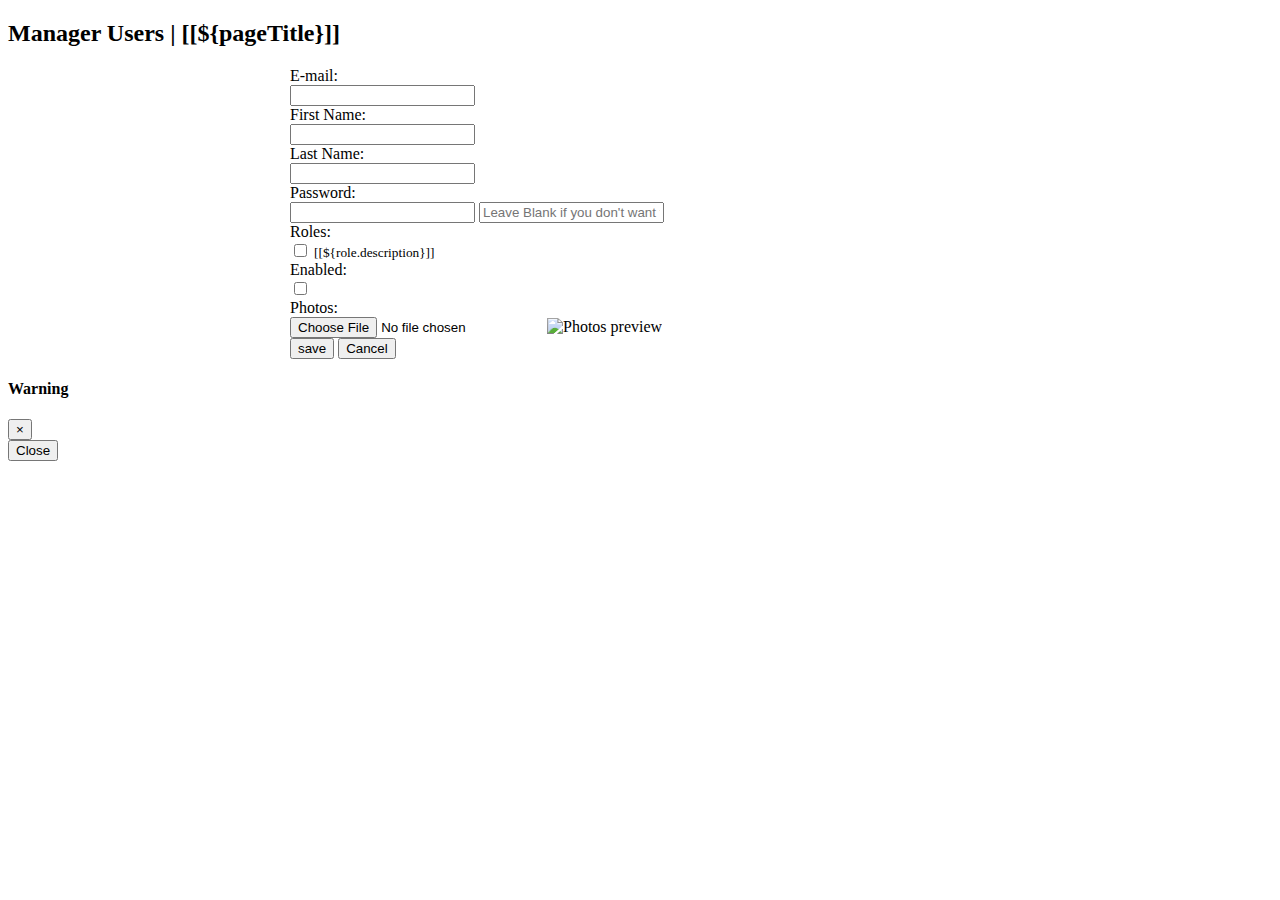
<file: ShopmeProject/ShopmeWebParent/ShopmeBackEnd/src/main/resources/templates/users/user_form.html>
<!DOCTYPE html>
<html xmlns:th="http://www.thymeleaf.org">

<head th:replace = "fragments :: pageHead(${pageTitle})">

<body>
	<div class="container-fluid">
	<div th:replace = "Navigation :: menu"></div>
		<div>
			<h2>Manager Users | [[${pageTitle}]]</h2>
		</div>
		<form th:action="@{/users/save}" method="post" style="max-width: 700px; margin: 0 auto" enctype="multipart/form-data" th:object = "${user}" 
		onsubmit="return checkEmailUnique(this);" id = "saveUser">
		<input type="hidden" th:field= "*{id}" />
			<div class="border border-secondary rounded p-3">
				<div class="form-group row">
					<label class="col-sm-4 col-form-label">E-mail:</label>
					<div class="col-sm-8">
						<input type="email" class="form-control" th:field = "*{email}" required minlength="8" maxlength="128">
					</div>
				</div>

				<div class="form-group row">
					<label class="col-sm-4 col-form-label">First Name:</label>
					<div class="col-sm-8">
						<input type="text" class="form-control" th:field = "*{firstName}" required minlength="3" maxlength="45">
					</div>
				</div>

				<div class="form-group row">
					<label class="col-sm-4 col-form-label">Last Name:</label>
					<div class="col-sm-8">
						<input type="text" class="form-control" th:field = "*{lastName}" required minlength="3" maxlength="45">
					</div>
				</div>

				<div class="form-group row">
					<label class="col-sm-4 col-form-label">Password:</label>
					<div class="col-sm-8">
						<input th:if = "${user.id == null}" type="password" class="form-control" th:field = "*{password}" 
						required minlength="5" maxlength="20">
						
						<input th:if = "${user.id != null}" type="password" class="form-control" th:field = "*{password}" 
						 minlength="5" maxlength="20" placeholder="Leave Blank if you don't want to change the password'">
					</div>
				</div>

				
				<div class="form-group row">
					<label class="col-sm-4 col-form-label">Roles:</label>
					<div class="col-sm-8">
						<th:block th:each="role: ${listRoles}">
							<input type="checkbox" th:field = "*{roles}"
							th:text = "${role.name}"
							th:value = "${role.id}"
							class="m-2"
							 />
							 <small>[[${role.description}]]</small>
							 <br>
						</th:block>
					</div>
				</div>
				
				
				<div class="form-group row">
					<label class="col-sm-4 col-form-label">Enabled:</label>
					<div class="col-sm-8">
						<input type="checkbox" th:field = "*{enabled}" >
					</div>
				</div>
				
					<div class="form-group row">
						<label class="col-sm-4 col-form-label">Photos:</label>
						<div class="col-sm-8">
							<input type="hidden" th:field = "*{photos}" />
							<input type="file" id="fileImage" name="image" accept="image/png , image/jpeg" class="mb-2"/>
							<img id = "thumbnail" th:src = "@{${user.photosImagePath}}" alt="Photos preview" class="img-fluid"/>
						</div>
					</div>


				<div class="text-center">
					<input type="submit" value="save" class="btn btn-primary m-3">
					<input type="button" value="Cancel" class="btn btn-secondary" id="buttonCancel">
				</div>
			</div>
		</form>

		<div class="modal fade text-center" id=modalDialog>
			<div class="modal-dialog">
				<div class="modal-content">
					<div class="modal-header">
						<h4 class="modal-title" id="modalTitle">Warning</h4>
						<button type="button" class="close" data-dismiss="modal">&times;</button>
					</div>
					<div class="modal-body">
						<span id="modalBody"></span>
					</div>
					<div class="modal-footer">
						<button type="button" class="btn btn-danger" data-dismiss="modal">Close</button>
					</div>
				</div>
			</div>
		</div>
		
		<div th:replace = "fragments :: footer"></div>
	</div>


<script type="text/javascript">
	moduleURL = "[[@{/users}]]";
	function checkEmailUnique(){
		url = "[[@{/users/check_email}]]"
		userEmail = $("#email").val();
		csrfValue = $("input[name='_csrf']").val();
		userId = $("#id").val();
		params = {id:userId,email: userEmail, _csrf : csrfValue};
		var form = document.querySelector("#saveUser");
		$.post(url,params,function(response){
			if(response == "OK"){
				form.submit();
			}
			else if(response == "Duplicated"){
				showModalDialog("Warning","There is a another user having the email " + userEmail);
			}
			else{
				showModalDialog("Error","Unknown response server");
			}
				
		}).fail(function(){
			showModalDialog("Error","Could not Connect to server");
		});
		return false;	
	}

	function showModalDialog(title,message){
		$("#modalTitle").text(title);
		$("#modalBody").text(message);
		$("#modalDialog").modal();
	}
</script>
<script th:src="@{/js/common_form.js}"></script>

</body>
</html>
</file>
